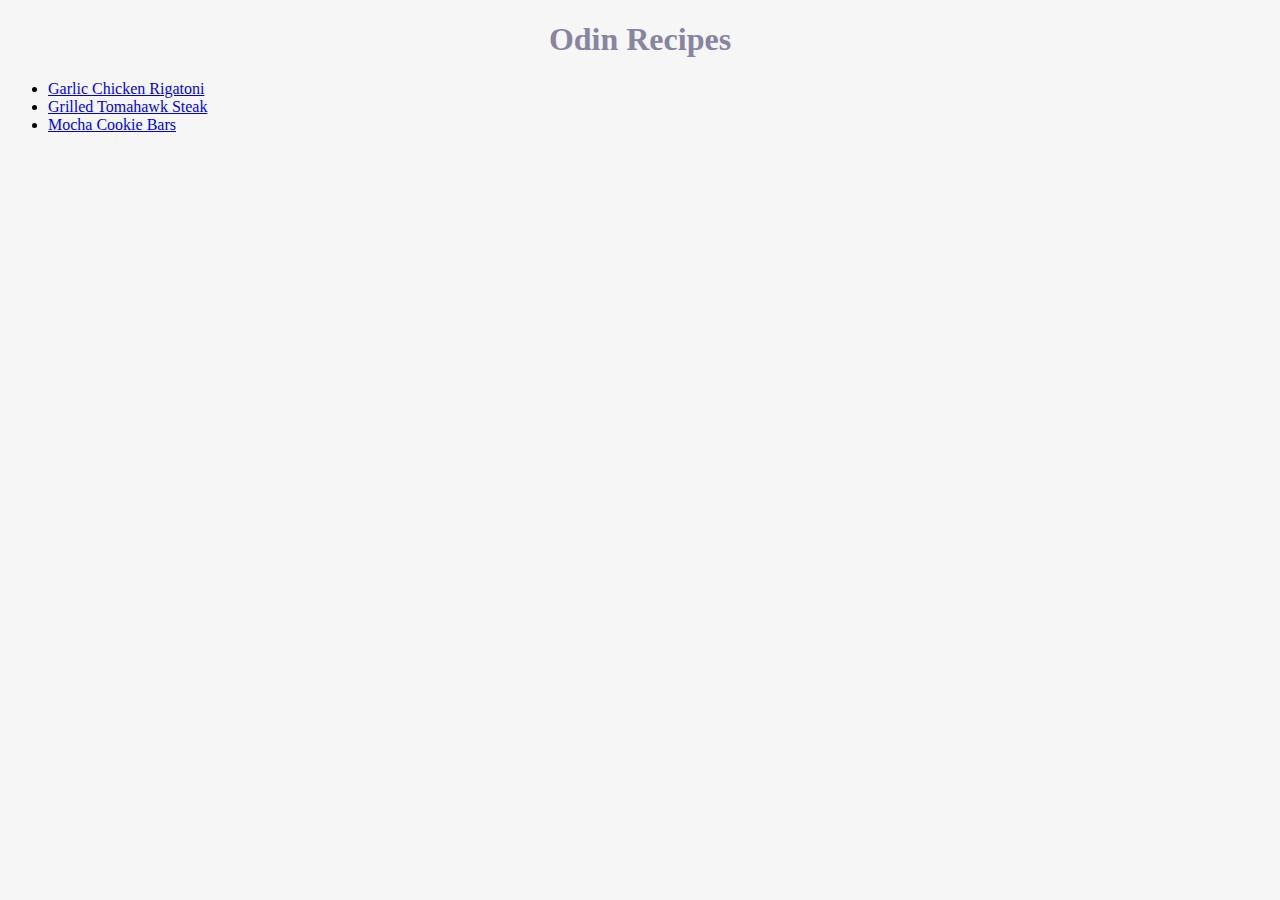
<file: index.html>
<!DOCTYPE html>
<html lang="en">

<head>
    <meta charset="UTF-8">
    <meta name="viewport" content="width=device-width, initial-scale=1.0">
    <title>Recipes</title>
    <link rel="stylesheet" href="styles.css">
</head>

<body>
    <h1>Odin Recipes</h1>
    <ul>
        <li class="food rigatoni"><a href="recipes/rigatoni.html">Garlic Chicken Rigatoni</a></li>
        <li class="food steak" id="steak"><a href="recipes/steak.html">Grilled Tomahawk Steak</a></li>
        <li class="food cookie"><a href="recipes/cookie-bar.html">Mocha Cookie Bars</a></li>
    </ul>
</body>

</html>
</file>
<file: styles.css>
body {
    background-color: #F6F6F6;
}

h1 {
    color: #8785A2;
    text-align: center;
}

.list {
    text-align: center;
    margin: 16px;
    padding: 8px;
}

.ul-food li {
    display: inline-block;
    padding: 6px;
    list-style-type: none;
}

img {
    border: 4px solid red;
    width: 500px;
    height: auto;
    display: block;
    margin: auto;
}
</file>
